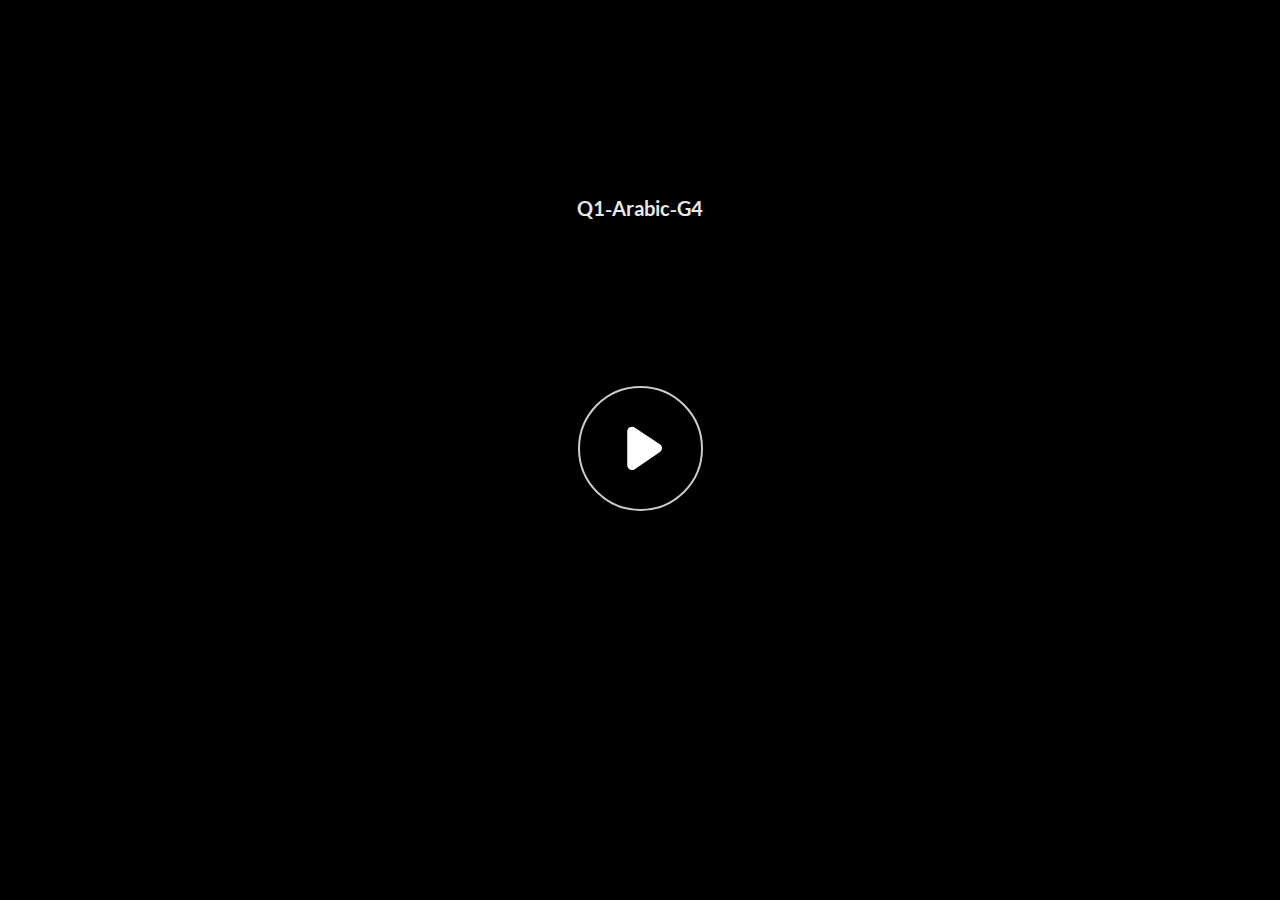
<file: index.html>
﻿<!doctype html>
<html lang="en-US">
<head>
  <meta charset="utf-8">
  <!-- Created using Storyline 360 - http://www.articulate.com  -->
  <!-- version: 3.73.29904.0 -->
  <title>Q1-Arabic-G4</title>
  <meta http-equiv="x-ua-compatible" content="IE=edge"/>
  <meta name="viewport" content="width=device-width,initial-scale=1,user-scalable=no,shrink-to-fit=no,minimal-ui"/>
  <meta name="apple-mobile-web-app-capable" content="yes"/>
  <style>
    html, body { height: 100%; padding: 0; margin: 0 }
    #app { height: 100%; width: 100%; }
  </style>

  <script>
    window.DS = {};
    window.globals = {
      DATA_PATH_BASE: '',
      HAS_FRAME: true,
      HAS_SLIDE: true,

      lmsPresent: false,
      tinCanPresent: false,
      cmi5Present: false,
      aoSupport: false,
      scale: 'noscale',
      captureRc: false,
      browserSize: 'optimal',
      bgColor: '#282828',
      features: 'AccessibleVideo,ConnectionMessages,FullScreenToggle,InsertSvgPicture,LayerPresentAsDialog,MultipleQuizTracking,PlayerSpeedControl,StreamingVideo,UpdatedThemeEditor,UseAudioElement',
      themeName: 'unified',
      preloaderColor: '#FFFFFF',
      suppressAnalytics: false,
      productChannel: 'stable',
      publishSource: 'storyline',
      aid: 'auth0|582cc22bbd8c10a41d6a19ec',
      cid: '2707aed6-4b49-4755-90b6-5f790201bb14',
      playerVersion: '3.73.29904.0',
      publishTimestamp: '2023-03-09T11:58:31.6833672Z',
      maxIosVideoElements: 10,
      connectionSettings: { message: 'You%20are%20offline.%20Trying%20to%20reconnect...', useDarkTheme: false },

      
      parseParams: function(qs) {
        if (window.globals.parsedParams != null) {
          return window.globals.parsedParams;
        }
        qs = (qs || window.location.search.substr(1)).split('+').join(' ');
        var params = {},
            tokens,
            re = /[?&]?([^=]+)=([^&]*)/g;

        while (tokens = re.exec(qs)) {
          params[decodeURIComponent(tokens[1]).trim()] =
            decodeURIComponent(tokens[2]).trim();
        }
        window.globals.parsedParams = params;
        return params;
      }

    };
  </script>
  <script>
    var isIe11 = ('ActiveXObject' in window || window.MSBlobBuilder != null)
      && window.msCrypto != null && !window.ActiveXObject;
    if (isIe11) {
      window.globals.unsupportedBrowser = true;
      document.write(atob('[base64]'));
    }
  </script>
  
  <script>window.THREE = { };</script>
  
</head>
<body style="background: #282828" class="cs-HTML theme-unified">
  <!-- 360 -->
  <script>!function(){var e,i=/iPhone/i,o=/iPod/i,n=/iPad/i,t=/\biOS-universal(?:.+)Mac\b/i,r=/\bAndroid(?:.+)Mobile\b/i,a=/Android/i,d=/(?:SD4930UR|\bSilk(?:.+)Mobile\b)/i,p=/Silk/i,l=/Windows Phone/i,u=/\bWindows(?:.+)ARM\b/i,b=/BlackBerry/i,s=/BB10/i,c=/Opera Mini/i,f=/\b(CriOS|Chrome)(?:.+)Mobile/i,h=/Mobile(?:.+)Firefox\b/i,v=function(e){return void 0!==e&&"MacIntel"===e.platform&&"number"==typeof e.maxTouchPoints&&e.maxTouchPoints>1&&"undefined"==typeof MSStream};e=function(e){var m={userAgent:"",platform:"",maxTouchPoints:0};e||"undefined"==typeof navigator?"string"==typeof e?m.userAgent=e:e&&e.userAgent&&(m={userAgent:e.userAgent,platform:e.platform,maxTouchPoints:e.maxTouchPoints||0}):m={userAgent:navigator.userAgent,platform:navigator.platform,maxTouchPoints:navigator.maxTouchPoints||0};var g=m.userAgent,y=g.split("[FBAN");void 0!==y[1]&&(g=y[0]),void 0!==(y=g.split("Twitter"))[1]&&(g=y[0]);var A=function(e){return function(i){return i.test(e)}}(g),w={apple:{phone:A(i)&&!A(l),ipod:A(o),tablet:!A(i)&&(A(n)||v(m))&&!A(l),universal:A(t),device:(A(i)||A(o)||A(n)||A(t)||v(m))&&!A(l)},amazon:{phone:A(d),tablet:!A(d)&&A(p),device:A(d)||A(p)},android:{phone:!A(l)&&A(d)||!A(l)&&A(r),tablet:!A(l)&&!A(d)&&!A(r)&&(A(p)||A(a)),device:!A(l)&&(A(d)||A(p)||A(r)||A(a))||A(/\bokhttp\b/i)},windows:{phone:A(l),tablet:A(u),device:A(l)||A(u)},other:{blackberry:A(b),blackberry10:A(s),opera:A(c),firefox:A(h),chrome:A(f),device:A(b)||A(s)||A(c)||A(h)||A(f)},any:!1,phone:!1,tablet:!1};return w.any=w.apple.device||w.android.device||w.windows.device||w.other.device,w.phone=w.apple.phone||w.android.phone||w.windows.phone,w.tablet=w.apple.tablet||w.android.tablet||w.windows.tablet,w}(),"object"==typeof exports&&"undefined"!=typeof module?module.exports=e:"function"==typeof define&&define.amd?define((function(){return e})):this.isMobile=e}();
    window.isMobile.apple.tablet = window.isMobile.apple.tablet ||
      (navigator.platform === 'MacIntel' && navigator.maxTouchPoints > 1);
    window.isMobile.apple.device = window.isMobile.apple.device || window.isMobile.apple.tablet;
    window.isMobile.tablet = window.isMobile.tablet || window.isMobile.apple.tablet;
    window.isMobile.any = window.isMobile.any || window.isMobile.apple.tablet;
  </script>

  <div id="focus-sink" tabindex="-1"></div>

  <div id="preso"></div>
  <script>
    (function() {

      var classTypes = [ 'desktop', 'mobile', 'phone', 'tablet' ];

      var addDeviceClasses = function(prefix, testObj) {
        var curr, i;
        for (i = 0; i < classTypes.length; i++) {
          curr = classTypes[i];
          if (testObj[curr]) {
            document.body.classList.add(prefix + curr);
          }
        }
      };

      var params = window.globals.parseParams(),
          isDevicePreview = params.devicepreview === '1',
          isPhoneOverride = params.deviceType === 'phone' || (isDevicePreview && params.phone == '1'),
          isTabletOverride = (params.deviceType === 'tablet' || isDevicePreview) && !isPhoneOverride,
          isMobileOverride = isPhoneOverride || isTabletOverride;

      var deviceView = {
        desktop: !window.isMobile.any && !isMobileOverride,
        mobile: window.isMobile.any || isMobileOverride,
        phone: isPhoneOverride || (window.isMobile.phone && !isTabletOverride),
        tablet: isTabletOverride || window.isMobile.tablet
      };

      window.globals.deviceView = deviceView;
      window.isMobile.desktop = !window.isMobile.any;
      window.isMobile.mobile = window.isMobile.any;

      addDeviceClasses('view-', deviceView);

    })();
  </script>
  
  <script src='story_content/user.js' type=text/javascript></script>
  <div class="slide-loader"></div>

  <script>
    var doc = document, loader = doc.body.querySelector('.slide-loader'); [ 1, 2, 3 ].forEach(function(n) { var d = doc.createElement('div'); d.style.backgroundColor = window.globals.preloaderColor; d.classList.add('mobile-loader-dot'); d.classList.add('dot' + n); loader.appendChild(d); });
  </script>

  <div class="mobile-load-title-overlay" style="display: none">
    <div class="mobile-load-title">Q1-Arabic-G4</div>
  </div>

  <div class="mobile-chrome-warning"></div>

  
<style>
  .warn-connection-dialog {
    display: none;
    background: transparent;
    pointer-events: none;
    position: fixed;
    left: 0;
    top: 0;
    width: 100%;
    height: 100%;
    z-index: 999;
  }

  .warn-connection-content {
    border-radius: 4px;
    background: white;
    border: 1px solid #E7E7E7;
    color: #333333;
    box-shadow: 0 2px 4px rgba(0, 0, 0, 0.25);
    transition: all 150ms ease-out;
    position: absolute;
    white-space: nowrap;
  }

  .view-phone.is-landscape .warn-connection-content {
    left: 23px;
    bottom: 23px;
  }

  .view-tablet.is-landscape .warn-connection-content {
    left: 50%;
    top: 20px;
    transform: translateX(-50%);
  }

  .is-portrait .warn-connection-content {
    transform: translate(-50%, calc(-100% - 15px));
  }

  .warn-connection-content p {
    display: inline-block;
    margin: 0 8px 0 0;
    line-height: 33px;
    font-size: 11px;
  }

  .warn-connection-content svg {
    position: relative;
    vertical-align: middle;
    margin: 0 2px 2px 8px;
  }

  .view-desktop .warn-connection-content {
    left: 1.5em;
    bottom: 1.5em;
  }

  .view-desktop .warn-connection-content p {
    font-size: 1.1em;
  }

  .is-offline .warn-connection-dialog {
    display: block;
  }

  .is-offline .cs-panel * {
    pointer-events: none !important;
  }

  .is-offline .cs-panel {
    pointer-events: all !important;
  }

  .is-offline #nav-controls * {
    pointer-events: none !important;
  }

  .is-offline #nav-controls {
    pointer-events: all !important;
  }
</style>

<div class="warn-connection-dialog">
  <div class="warn-connection-content">
    <svg width="17" height="15" viewBox="0 0 17 15" xmlns="http://www.w3.org/2000/svg">
      <path fill="#8F0000" stroke="white" d="M16.07,12.98 L15.88,12.23 L9.51,1.21 C8.97,0.26,7.6,0.26,7.06,1.21 L0.69,12.23 C0.15,13.16,0.81,14.36,1.91,14.36 H14.65 C15.47,14.36,16.05,13.7,16.07,12.98 Z"/>
      <path fill="white" stroke="white" d="M8.58,5.5 C8.35,5.28,8.5,5.35,8.21,5.32 C8.09,5.35,7.97,5.49,7.96,5.67 C7.97,5.79,7.98,5.92,7.98,6.04 L7.98,6.04 C7.99,6.17,8,6.31,8.01,6.43 L8.01,6.44 C8.03,6.92,8.06,7.41,8.09,7.9 L8.09,7.9 C8.12,8.39,8.14,8.88,8.17,9.37 C8.17,9.39,8.18,9.42,8.2,9.44 C8.23,9.46,8.25,9.47,8.28,9.47 C8.31,9.47,8.34,9.46,8.35,9.44 C8.37,9.43,8.38,9.4,8.39,9.35 L8.39,9.34 C8.39,9.24,8.4,9.15,8.4,9.05 L8.4,9.05 C8.41,8.96,8.41,8.86,8.42,8.75 C8.43,8.44,8.45,8.12,8.47,7.81 L8.47,7.81 C8.49,7.49,8.51,7.18,8.53,6.87 C8.55,6.46,8.56,6.05,8.59,5.64 L8.6,5.62 C8.6,5.57,8.59,5.53,8.58,5.5 L8.21,5.32 Z"/>
      <circle fill="white" stroke="white" cx="8.3" cy="11.35" r="0.3"/>
    </svg>
    <p>You are offline. Trying to reconnect...</p>
  </div>
</div>

<script>
  (function() {
    window.DS.connection = {
      warningShown: false,
      assets: {},
      loadingAssetGroup: false,
      retryDelay: 500
    };

    // @TODO this is POC code and can be cleaned up a bit more if we move forward
    // with the feature



    // The `window.globals.features` variable must be set in `webpack.dev.config` when testing locally - it is not enough
    // to have it in the data - but it must be set there as well.
    var useConnectionMessages = window.AbortController != null &&
      window.location.protocol != 'file:' &&
      window.globals.features.indexOf('ConnectionMessages') != -1;

    window.DS.connection.useConnectionMessages = useConnectionMessages

    var assetCount = 0;
    var checkLoadedId;
    var connectionSettings = window.globals.connectionSettings;

    if (useConnectionMessages && connectionSettings != null) {
      var contentEl = document.querySelector('.warn-connection-content');
      var messageEl = contentEl.querySelector('p')

      if (connectionSettings.useDarkTheme) {
        contentEl.style.borderColor = '#BABBBA';
        contentEl.style.backgroundColor = '#282828';
        contentEl.style.color = '#FFFFFF';
      }

      if (connectionSettings.message != null) {
        messageEl.textContent = window.decodeURIComponent(connectionSettings.message);
      }
    }

    function checkAssetsReady() {
      for (var i in DS.connection.assets) {
        if (!DS.connection.assets[i].success) {
          return false;
        }
      }
      return true;
    }

    function stopAssetGroup() {
      if (!useConnectionMessages) { return; }

      assetCount = 0;

      DS.connection.oldAssetGroup = DS.connection.assets;
      DS.connection.assets = {};
      DS.connection.loadingAssetGroup = false;
      clearInterval(checkLoadedId);
    }

    function startAssetGroup() {
      if (!useConnectionMessages) { return; }
      var ticks = 0;
      clearInterval(checkLoadedId);
      checkLoadedId = setInterval(function() {
        var loaded = 0;
        if (assetCount === 0 && loaded === 0) {
          clearInterval(checkLoadedId);
          return;
        }

        for (var i in DS.connection.assets) {
          if (DS.connection.assets[i].success) {
            loaded++;
          }
        }

        if (assetCount === loaded && checkAssetsReady()) {
          for (var i in DS.connection.assets) {
            if (DS.connection.assets[i].action) {
              DS.connection.assets[i].action();
            }
          }
          hideWarning();
          stopAssetGroup();
        }
      }, 100)
    }

    function requiredAsset(url, action, retry, type) {
      if (!useConnectionMessages) { return; }
      if (DS.connection.assets[url]) { return; }

      DS.connection.assets[url] = {
        success: false, action: action, retry: retry, type: type
      };
      assetCount = Object.keys(DS.connection.assets).length;
      if (!DS.connection.loadingAssetGroup) {
        startAssetGroup();
      }
      DS.connection.loadingAssetGroup = true;
    }

    function assetLoaded(url) {
      if (!useConnectionMessages) { return; }
      if (DS.connection.assets[url]) {
        DS.connection.assets[url].success = true;
      }
    }

    function assetFailed(url) {
      if (!useConnectionMessages) { return; }
      if (!DS.connection.assets[url]) {
        if (/\.js$/.test(url)) {
          setTimeout(function() {
            if (DS.connection.lastSlideLoaded != null) {
              DS.connection.lastSlideLoaded();
            }
          }, DS.connection.retryDelay);
        }
        return;
      }
      if (!DS.connection.warningShown) { showWarning(); }
      if (DS.connection.assets[url].retry) {
        setTimeout(function() {
          if (!DS.connection.assets[url].success) {
            DS.connection.assets[url].retry()
          }
        }, DS.connection.retryDelay);
      }
    }

    function hideWarning() {
      document.body.classList.remove('is-offline');
      DS.connection.warningShown = false;
    }
    DS.connection.hideWarning = hideWarning

    function showWarning(btn) {
      document.body.classList.add('is-offline')
      DS.connection.warningShown = true;
      updateWarningPosition();
    }

    function updateWarningPosition() {
      if (!DS.connection.warningShown) {
        return;
      }

      var isPortrait = document.body.classList.contains('is-portrait');
      var warningEl = document.querySelector('.warn-connection-content');

      if (isPortrait) {
        var slide = document.querySelector('.primary-slide');
        var slideRect = slide.getBoundingClientRect();

        warningEl.style.top = `${slideRect.top}px`
        warningEl.style.left = `${slideRect.left + slideRect.width / 2}px`
      } else {
        warningEl.style.top = null;
        warningEl.style.left = null;
      }

      window.requestAnimationFrame(updateWarningPosition);
    }

    // these will all be noops if the feature flag isn't set in
    // the data and `window.globals.features`
    DS.connection.requiredAsset = requiredAsset;
    DS.connection.assetLoaded = assetLoaded;
    DS.connection.assetFailed = assetFailed;
    DS.connection.stopAssetGroup = stopAssetGroup;
    DS.connection.startAssetGroup = startAssetGroup;
  })();
</script>


  <script>
    
    if (window.autoSpider && window.vInterfaceObject) {
      document.querySelector('.mobile-load-title-overlay').style.display = 'none';
    }
  </script>

  

  <link rel="stylesheet" href="html5/data/css/output.min.css" data-noprefix/>
</body>
<script src="html5/lib/scripts/bootstrapper.min.js"></script>
</html>
</file>
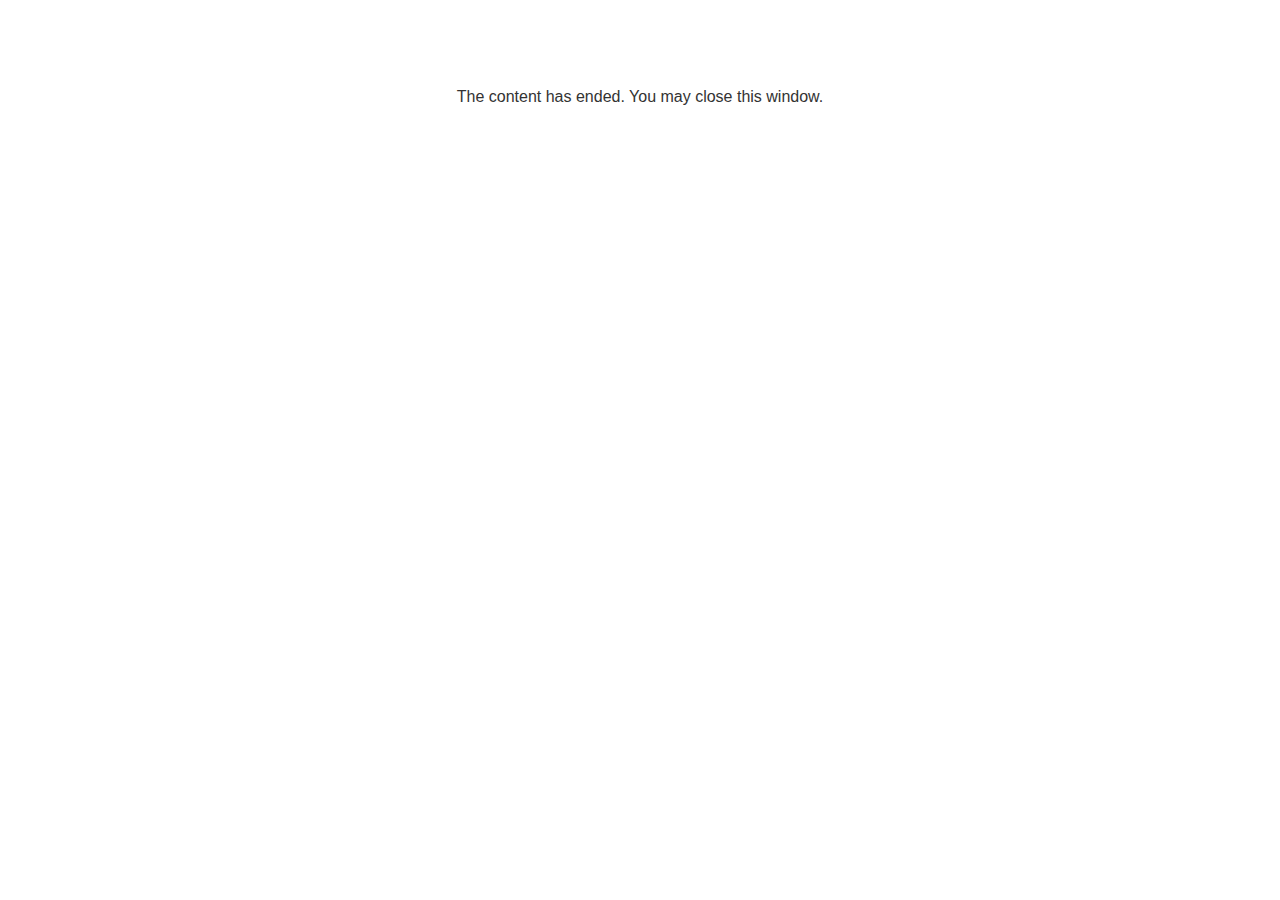
<file: lms/goodbye.html>
<!doctype html>
<html>
<body style="background-color: #ffffff;">

<p role="alert" style="color: #333333;font-family: Lato, articulate, tahoma, arial;font-size: medium;text-align: center;">
<br><br><br><br>
The content has ended. You may close this window.
</p>

</body>
</html>
</file>
<file: html5/data/css/output.min.css>
@font-face {
  font-family: 'LatoBold Charset1_ Bold6E23D6C6';
  src: url('[data-uri]');
  font-style: normal;
  font-weight: normal;
}
@font-face {
  font-family: 'Lato Charset1_ 6oHI8K4t5E167EC4';
  src: url('[data-uri]');
  font-style: normal;
  font-weight: normal;
}
@font-face {
  font-family: 'Dubai Charset1_ 6bLEnaIB8023A30';
  src: url('[data-uri]');
  font-style: normal;
  font-weight: normal;
}
@font-face {
  font-family: 'DubaiBold Charset1_BoldE955B1E9';
  src: url('[data-uri]');
  font-style: normal;
  font-weight: normal;
}
@font-face {
  font-family: 'Arial Charset1_ 61ksiVw5D4D7EE4';
  src: url('[data-uri]');
  font-style: normal;
  font-weight: normal;
}
@font-face {
  font-family: 'Dubai Charset0_v8wz5Y8k741D6E07';
  src: url('[data-uri]');
  font-style: normal;
  font-weight: normal;
}
@font-face {
  font-family: 'DubaiBold Charset0_BoldD2773439';
  src: url('[data-uri]');
  font-style: normal;
  font-weight: normal;
}
@font-face {
  font-family: 'Arial Charset0_v8wz5YMo9EE9FF07';
  src: url('[data-uri]');
  font-style: normal;
  font-weight: normal;
}
.cs-HTML {
  background: rgba(40, 40, 40, 1);
}
.cs-npnxnanbnsnfns00000000001 .cs-infopanel  {
  box-shadow: 0 1px 0 rgba(0, 0, 0, 0);
  background: rgba(255, 255, 255, 1);
}
.cs-npnxnanbnsnfns00000000001 .cs-infopanel .cs-link {
  color: rgba(186, 187, 186, 1);
}
.cs-npnxnanbnsnfns00000000001 .cs-infopanel .cs-link:hover {
  color: rgba(255, 255, 255, 1);
}
.cs-npnxnanbnsnfns00000000001 .cs-infopanel .cs-name {
  color: rgba(68, 68, 68, 1);
}
.cs-npnxnanbnsnfns00000000001 .cs-infopanel .cs-title {
  color: rgba(153, 153, 153, 1);
}
.cs-npnxnanbnsnfns00000000001 .cs-infopanelpopup  {
  box-shadow: 0 1px 0 rgba(0, 0, 0, 0);
  background: rgba(0, 0, 0, 0);
}
.cs-npnxnanbnsnfns00000000001 .cs-infopanelpopup .cs-link {
  color: rgba(255, 0, 0, 1);
}
.cs-npnxnanbnsnfns00000000001 .cs-infopanelpopup .cs-link:hover {
  color: rgba(255, 255, 255, 1);
}
.cs-npnxnanbnsnfns00000000001 .cs-infopanelpopup .cs-name {
  color: rgba(255, 255, 255, 1);
}
.cs-npnxnanbnsnfns00000000001 .cs-infopanelpopup .cs-bio {
  color: rgba(186, 187, 186, 1);
}
.cs-npnxnanbnsnfns00000000001 .cs-timer  {
  color: rgba(186, 187, 186, 1);
}
.cs-npnxnanbnsnfns00000000001 .cs-duration stop:first-child {
  stop-color: rgba(60, 60, 60, 1);
}
.cs-npnxnanbnsnfns00000000001 .cs-duration stop:last-child {
  stop-color: rgba(60, 60, 60, 1);
}
.cs-npnxnanbnsnfns00000000001 .cs-elapsed stop:first-child {
  stop-color: rgba(254, 227, 71, 1);
}
.cs-npnxnanbnsnfns00000000001 .cs-elapsed stop:last-child {
  stop-color: rgba(254, 227, 71, 1);
}
.cs-npnxnanbnsnfns00000000001 .cs-timer .cs-pie .cs-innerstroke {
  stroke: rgba(199, 199, 199, 1);
}
.cs-npnxnanbnsnfns00000000001 .cs-timer .cs-pie .cs-innerborder {
  stroke: rgba(255, 255, 255, 1);
}
.cs-npnxnanbnsnfns00000000001 .cs-window  {
  box-shadow: 0 8px 5px rgba(0, 0, 0, 0.2);
  border-color: rgba(49, 99, 0, 0);
  background: rgba(33, 33, 33, 1);
  color: rgba(248, 248, 248, 1);
}
.cs-npnxnanbnsnfns00000000001 .cs-window .cs-diva {
  border-color: rgba(78, 78, 78, 1);
}
.cs-npnxnanbnsnfns00000000001 .cs-window .cs-divb {
  border-color: rgba(78, 78, 78, 0);
}
.cs-npnxnanbnsnfns00000000001 .cs-editor .cs-editor-slide {
  color: rgba(226, 226, 226, 1);
}
.cs-npnxnanbnsnfns00000000001 .cs-editor .cs-editor-html {
  color: rgba(186, 187, 186, 1);
}
.cs-npnxnanbnsnfns00000000001 .cs-editor .cs-editor-button {
  text-shadow: 0 1px 0 rgba(0, 0, 0, 0);
  color: rgba(255, 255, 255, 1);
  border-color: rgba(211, 211, 211, 1);
  background: rgba(34, 34, 34, 1);
}
.cs-npnxnanbnsnfns00000000001 .cs-editor .cs-editor-button:hover {
  background: rgba(68, 68, 68, 1);
}
.cs-npnxnanbnsnfns00000000001 .cs-editor .cs-editor-button:active {
  background: rgba(68, 68, 68, 1);
}
.cs-npnxnanbnsnfns00000000001 .cs-listitem  {
  color: rgba(186, 187, 186, 1);
  border-color: none;
  border: 1px solid transparent;
}
.cs-npnxnanbnsnfns00000000001 .cs-listitem:hover {
  background: rgba(255, 255, 255, 0.06);
  border-color: rgba(108, 108, 108, 1) !important;
  border-width: 1px;
  border-radius: 2px;
  border-style: solid;
  box-sizing: border-box;
}
.cs-npnxnanbnsnfns00000000001 .cs-listitem.hover {
  background: rgba(255, 255, 255, 0.06);
  border-color: rgba(108, 108, 108, 1) !important;
  border-width: 1px;
  border-radius: 2px;
  border-style: solid;
  box-sizing: border-box;
}
.cs-npnxnanbnsnfns00000000001 .cs-glossary  {
  color: rgba(186, 187, 186, 1);
}
.cs-npnxnanbnsnfns00000000001 .cs-glossary .cs-scrolling-panel {
  background: rgba(0, 0, 0, 0);
}
.cs-npnxnanbnsnfns00000000001 .cs-glossary .cs-term.cs-selected .cs-choice-list-trigger {
  color: rgba(255, 255, 255, 1);
  background: rgba(255, 255, 255, 1);
}
.cs-npnxnanbnsnfns00000000001 .cs-glossary .cs-term.cs-selected .cs-choice-list-trigger:focus {
  color: rgba(255, 255, 255, 1);
  background: rgba(255, 255, 255, 1);
}
.cs-npnxnanbnsnfns00000000001 .cs-glossary .cs-term:hover .cs-choice-list-trigger {
  background: rgba(186, 187, 186, 1);
}
.cs-npnxnanbnsnfns00000000001 .cs-glossary .cs-term.hover .cs-choice-list-trigger {
  background: rgba(186, 187, 186, 1);
}
.cs-npnxnanbnsnfns00000000001 .cs-glossary .cs-term .cs-choice-list-trigger:focus {
  background: rgba(186, 187, 186, 1);
}
.cs-npnxnanbnsnfns00000000001 .cs-glossary .cs-diva {
  border-color: rgba(0, 0, 0, 0);
}
.cs-npnxnanbnsnfns00000000001 .cs-glossary .cs-divb {
  border-color: rgba(0, 0, 0, 0);
}
.cs-npnxnanbnsnfns00000000001 .cs-glossary .cs-divc {
  border-color: rgba(0, 0, 0, 0);
}
.cs-npnxnanbnsnfns00000000001 .cs-glossary .cs-heading {
  color: rgba(248, 248, 248, 1);
  font-weight: 700;
}
.note-content p span {
  color: rgba(186, 187, 186, 1);
  line-height: 1.4em;
  font-size: 103.769%;
}
.cs-npnxnanbnsnfns00000000001 .cs-resource .cs-separator {
  border-color: rgba(0, 0, 0, 0);
}
.cs-npnxnanbnsnfns00000000001 .cs-outline  {
  color: rgba(45, 45, 45, 1);
}
.cs-npnxnanbnsnfns00000000001 .cs-outline .cs-diva {
  border-color: rgba(0, 0, 0, 0);
}
.cs-npnxnanbnsnfns00000000001 .cs-outline .cs-divb {
  border-color: rgba(0, 0, 0, 0);
}
.cs-npnxnanbnsnfns00000000001 .cs-outline .cs-divc {
  border-color: rgba(0, 0, 0, 0);
}
.cs-npnxnanbnsnfns00000000001 .cs-outline .cs-search-filter:hover {
  color: rgba(0, 0, 0, 0);
}
.cs-npnxnanbnsnfns00000000001 .cs-outline .cs-search-filter.hover {
  color: rgba(0, 0, 0, 0);
}
.cs-npnxnanbnsnfns00000000001 .cs-transcript  {
  color: rgba(255, 255, 255, 1);
}
.cs-npnxnanbnsnfns00000000001 .cs-transcript .cs-div {
  border-color: rgba(0, 0, 0, 0);
}
.cs-npnxnanbnsnfns00000000001 .cs-tabs:not(.topmenu-item) {
  color: rgba(248, 248, 248, 1);
}
.cs-npnxnanbnsnfns00000000001 .cs-tabs .cs-inner-button:not(.topmenu-item) {
  text-shadow: 0 1px 0 rgba(0, 0, 0, 0);
}
.cs-npnxnanbnsnfns00000000001 .cs-tabs:hover:not(.topmenu-item) {
  color: rgba(248, 248, 248, 1);
}
.cs-npnxnanbnsnfns00000000001 .cs-tabs.cs-selected {
  background: rgba(0, 0, 0, 0);
  color: rgba(248, 248, 248, 1);
}
.cs-npnxnanbnsnfns00000000001 .cs-seekcontrol  {
  background: rgba(0, 0, 0, 0);
  border-color: rgba(0, 0, 0, 0);
}
.cs-npnxnanbnsnfns00000000001 .cs-seekcontrol .cs-button:hover .cs-icon {
  fill: rgba(255, 255, 255, 1);
}
.cs-npnxnanbnsnfns00000000001 .cs-seekcontrol .cs-button.hover .cs-icon {
  fill: rgba(255, 255, 255, 1);
}
.cs-npnxnanbnsnfns00000000001 .cs-seekcontrol .cs-button .cs-icon-shadow {
  fill: rgba(0, 0, 0, 0);
}
.cs-npnxnanbnsnfns00000000001 .cs-seekcontrol .cs-button .cs-icon {
  fill: rgba(180, 180, 180, 1);
}
.cs-npnxnanbnsnfns00000000001 .cs-seekcontrol .cs-seek .cs-fill {
  background: rgba(255, 255, 255, 0.6);
}
.cs-npnxnanbnsnfns00000000001 .cs-seekcontrol .cs-seek {
  background: rgba(108, 108, 108, 1);
  border-color: rgba(0, 0, 0, 0);
}
.cs-npnxnanbnsnfns00000000001 .cs-searchinput .cs-input {
  color: rgba(186, 187, 186, 1);
  border-color: rgba(0, 0, 0, 0);
  background: rgba(255, 255, 255, 0.06);
}
.cs-npnxnanbnsnfns00000000001 .cs-searchinput .cs-input:focus {
  color: rgba(248, 248, 248, 1);
  background: rgba(41, 41, 41, 1);
}
.cs-npnxnanbnsnfns00000000001 .cs-searchinput .cs-input:hover {
  box-shadow: inset 0 0 1px 0 rgba(69, 126, 19, 0);
}
.cs-npnxnanbnsnfns00000000001 .cs-searchinput .cs-input.hover {
  box-shadow: inset 0 0 1px 0 rgba(69, 126, 19, 0);
}
.cs-npnxnanbnsnfns00000000001 .cs-searchinput .cs-button .cs-icon {
  fill: rgba(186, 187, 186, 1);
}
.cs-npnxnanbnsnfns00000000001 .cs-searchinput .cs-button:hover {
  fill: rgba(63, 133, 0, 1);
}
.cs-npnxnanbnsnfns00000000001 .cs-searchinput .cs-button.hover {
  fill: rgba(63, 133, 0, 1);
}
.cs-npnxnanbnsnfns00000000001 .cs-menu  {
  box-shadow: 0 1px 0 rgba(0, 0, 0, 0);
  background: rgba(33, 33, 33, 1);
}
.cs-npnxnanbnsnfns00000000001 .cs-topmenu-item.active .cs-tab {
  background: rgba(33, 33, 33, 1);
}
.cs-npnxnanbnsnfns00000000001 .cs-logo  {
  box-shadow: 0 1px 0 rgba(37, 75, 0, 1);
  background: rgba(255, 255, 255, 0);
}
.cs-npnxnanbnsnfns00000000001 .cs-checkbox  {
  color: rgba(255, 255, 255, 1);
}
.cs-npnxnanbnsnfns00000000001 .cs-checkbox:hover {
  border-color: rgba(175, 221, 130, 1);
}
.cs-npnxnanbnsnfns00000000001 .cs-checkbox.hover {
  border-color: rgba(175, 221, 130, 1);
}
.cs-npnxnanbnsnfns00000000001 .cs-checkbox .cs-box {
  color: rgba(255, 255, 255, 1);
  border-color: rgba(42, 83, 0, 1);
}
.cs-npnxnanbnsnfns00000000001 .cs-checkbox .cs-box:checked::after {
  color: rgba(43, 196, 0, 1);
}
.cs-npnxnanbnsnfns00000000001 .cs-button  {
  text-shadow: 0 1px 0 rgba(0, 0, 0, 0);
  color: rgba(186, 187, 186, 1);
  border-color: rgba(0, 0, 0, 0);
  background: rgba(0, 0, 0, 0);
  box-shadow: 0 1px 0 rgba(0, 0, 0, 0);
}
.cs-npnxnanbnsnfns00000000001 .cs-button .cs-icon {
  fill: rgba(186, 187, 186, 1);
}
.cs-npnxnanbnsnfns00000000001 .cs-button .cs-icon-shadow {
  fill: rgba(0, 0, 0, 0);
}
.cs-npnxnanbnsnfns00000000001 .cs-button:hover {
  background: rgba(248, 248, 248, 1);
}
.cs-npnxnanbnsnfns00000000001 .cs-button.hover {
  background: rgba(248, 248, 248, 1);
}
.cs-npnxnanbnsnfns00000000001 .cs-button:active {
  background: rgba(0, 0, 0, 0);
}
.cs-npnxnanbnsnfns00000000001 .cs-button.cs-disabled:hover {
  background: rgba(0, 0, 0, 0);
}
.cs-npnxnanbnsnfns00000000001 .cs-button.cs-disabled.hover {
  background: rgba(0, 0, 0, 0);
}
.cs-npnxnanbnsnfns00000000001 .cs-button.cs-disabled:active {
  background: rgba(0, 0, 0, 0);
}
.cs-npnxnanbnsnfns00000000001 .cs-button.cs-volume:hover {
  background: rgba(0, 0, 0, 0);
}
.cs-npnxnanbnsnfns00000000001 .cs-button.cs-volume.hover {
  background: rgba(0, 0, 0, 0);
}
.cs-npnxnanbnsnfns00000000001 .cs-button.cs-volume:active {
  background: rgba(0, 0, 0, 0);
}
.cs-npnxnanbnsnfns00000000001.cs-base  {
  color: rgba(186, 187, 186, 1);
  border-color: rgba(40, 40, 40, 1);
  background: rgba(40, 40, 40, 1);
}
.cs-npnxnanbnsnfns00000000001.cs-base .cs-separator .cs-diva {
  background: rgba(69, 69, 69, 1);
}
.cs-npnxnanbnsnfns00000000001.cs-base .cs-separator .cs-divb {
  background: rgba(0, 0, 0, 0);
}
.cs-npnxnanbnsnfns00000000001.cs-base .cs-topmenu-item.active .cs-tab {
  border-color: rgba(69, 69, 69, 1);
}
.cs-npnxnanbnsnfns00000000001.cs-base .cs-topmenu-item.active .cs-panel {
  border-color: rgba(69, 69, 69, 1);
}
.cs-npnxnanbnsnfns00000000001.cs-base .cs-left {
  background: rgba(33, 33, 33, 1);
}
.cs-npnxnanbnsnfns00000000001.cs-base .cs-area-primary .cs-slide-container {
  background: rgba(40, 40, 40, 1);
}
.cs-npnxnanbnsnfns00000000001.cs-base.cs-custom-theme .cs-brandhighlight-bg {
  background: rgba(79, 189, 244, 1) !important;
}
.cs-npnxnanbnsnfns00000000001.cs-base.cs-custom-theme .cs-brandhighlight-secondary-bg {
  background: rgba(255, 255, 255, 1) !important;
}
.cs-npnxnanbnsnfns00000000001.cs-base.cs-custom-theme .cs-brandhighlight-border {
  border-color: rgba(79, 189, 244, 1) !important;
}
.cs-npnxnanbnsnfns00000000001.cs-base.cs-custom-theme .cs-brandhighlight-text {
  color: rgba(79, 189, 244, 1) !important;
}
.cs-npnxnanbnsnfns00000000001.cs-base.cs-custom-theme .cs-brandhighlight-fill {
  fill: rgba(79, 189, 244, 1) !important;
}
.cs-npnxnanbnsnfns00000000001.cs-base.cs-custom-theme .cs-listitem.cs-selected {
  background-color: rgba(255, 255, 255, 0.06) !important;
}
.cs-npnxnanbnsnfns00000000001 .cs-volume::-moz-range-thumb {
  border-color: rgba(43, 85, 0, 1);
  box-shadow: inset 0 0 1px 0 rgba(43, 85, 0, 1);
  background: rgba(255, 255, 255, 1);
}
.cs-npnxnanbnsnfns00000000001 .cs-volume::-ms-thumb {
  border-color: rgba(43, 85, 0, 1);
  box-shadow: inset 0 0 1px 0 rgba(43, 85, 0, 1);
  background: rgba(255, 255, 255, 1);
}
.cs-npnxnanbnsnfns00000000001 .cs-volume::-webkit-slider-thumb {
  border-color: rgba(43, 85, 0, 1);
  box-shadow: inset 0 0 1px 0 rgba(43, 85, 0, 1);
  background: rgba(255, 255, 255, 1);
}
.cs-npnxnanbnsnfns00000000001 .cs-volume::-moz-range-track {
  border-color: rgba(66, 140, 1, 1);
  background: rgba(108, 108, 108, 1);
}
.cs-npnxnanbnsnfns00000000001 .cs-volume::-ms-track {
  border-color: rgba(66, 140, 1, 1);
  background: rgba(108, 108, 108, 1);
}
.cs-npnxnanbnsnfns00000000001 .cs-volume::-webkit-slider-runnable-track {
  border-color: rgba(66, 140, 1, 1);
  background: rgba(108, 108, 108, 1);
}
body.show-focus .tab-focus-box {
  box-shadow: 0 0 0 1px rgba(255, 255, 0, 1), 0 0 0 3px rgba(0, 32, 96, 1), 0 0 5px 5px rgba(255, 255, 0, 1);
  border-color: transparent;
  outline: 2px transparent solid;
}
.skipnav {
  box-shadow: 0 0 0 1px rgba(255, 255, 0, 1), 0 0 0 3px rgba(0, 32, 96, 1), 0 0 5px 5px rgba(255, 255, 0, 1);
  border-color: transparent;
  outline: 2px transparent solid;
}
.cs-npnxnanbnsnfns00000000001 .cs-listitem:hover {
  color: none;
}
.cs-npnxnanbnsnfns00000000001 .cs-listitem.hover {
  color: none;
}
.cs-npnxnanbnsnfns00000000001 .cs-listitem.cs-viewed {
  color: #BABBBA;
}
.cs-npnxnanbnsnfns00000000001 .cs-listitem {
  color: #BABBBA;
}
.cs-npnxnanbnsnfns00000000001 .cs-listitem:hover .cs-icon-carrot * {
  fill: none;
}
.cs-npnxnanbnsnfns00000000001 .cs-listitem.hover .cs-icon-carrot * {
  fill: none;
}
.cs-npnxnanbnsnfns00000000001 .cs-listitem .cs-icon-carrot {
  color: none;
  top: calc(3px);
}
.cs-npnxnanbnsnfns00000000001 .cs-listitem .cs-icon-carrot .cs-shadow {
  color: #F8F8F8;
}
.cs-npnxnanbnsnfns00000000001 .item-collapsible .is-scene {
  color: #F8F8F8 !important;
  font-weight: 700;
}
.cs-npnxnanbnsnfns00000000001 .is-scene .cs-icon-carrot * {
  color: #F8F8F8 !important;
  font-weight: 700;
}
.cs-npnxnanbnsnfns00000000001 .is-scene:not(.outline-links-collapse) > a {
  color: #F8F8F8;
}
.cs-npnxnanbnsnfns00000000001 .is-scene:not(.outline-links-collapse) .cs-icon-carrot * {
  fill: none !important;
  color: #F8F8F8 !important;
}
.cs-npnxnanbnsnfns00000000001 .tabs, .cs-npnxnanbnsnfns00000000001 .cs-logo {
  border-bottom: 1px solid rgba(108, 108, 108, 1);
}
.cs-npnxnanbnsnfns00000000001 .area-secondary-wrapper:after {
  background-image: url('[data-uri]');
  background-size: 100%;
}
.cs-npnxnanbnsnfns00000000001 .panel-footer {
  background: #212121;
}
.cs-npnxnanbnsnfns00000000001 #outline-search {
  background: rgba(255, 255, 255, 0.06);
  border-color: rgba(108, 108, 108, 1);
  border-width: 1px;
  border-style: solid;
}
.cs-npnxnanbnsnfns00000000001 .topmenu-panel #outline-search {
  background: #545454;
}
.cs-npnxnanbnsnfns00000000001 .search-icon circle, .cs-npnxnanbnsnfns00000000001 .search-icon path {
  stroke: #BABBBA;
}
.cs-npnxnanbnsnfns00000000001 #outline-search input[type   =search] {
  color: #F8F8F8;
}
.cs-npnxnanbnsnfns00000000001 #outline-search ::-webkit-input-placeholder {
  color: #BABBBA !important;
}
.cs-npnxnanbnsnfns00000000001 #outline-search :-ms-input-placeholder {
  color: #BABBBA !important;
}
.cs-npnxnanbnsnfns00000000001 #outline-search ::-moz-placeholder {
  color: #BABBBA !important;
  opacity: 1;
}
.cs-npnxnanbnsnfns00000000001 .cs-topmenu-item.active, body:not(.is-touchable-tablet) .cs-npnxnanbnsnfns00000000001 .cs-topmenu-item:hover {
  color: #F8F8F8;
}
.cs-npnxnanbnsnfns00000000001 .cs-topmenu-item.button-tapped {
  color: #F8F8F8;
}
.cs-npnxnanbnsnfns00000000001 .cs-topmenu-item.active .cs-tab, .cs-npnxnanbnsnfns00000000001 .cs-topmenu-item .cs-tab {
  background: transparent !important;
  border: none !important;
}
.cs-npnxnanbnsnfns00000000001 .top-tabs-drop-icon div {
  background: #BABBBA;
}
.cs-npnxnanbnsnfns00000000001 .cs-panel.topmenu-panel .panel-content, .cs-npnxnanbnsnfns00000000001 .top-tabs-drop {
  background: #212121;
}
.cs-npnxnanbnsnfns00000000001 .cs-topmenu-item.active .cs-panel {
  background: #212121;
}
.cs-npnxnanbnsnfns00000000001 .cs-menu.topmenu-panel, .cs-npnxnanbnsnfns00000000001 .top-tabs-drop {
  border: 1px solid rgba(69, 69, 69, 1) !important;
  border-radius: 3px;
}
.cs-npnxnanbnsnfns00000000001 .resources .resources-list a:hover {
  background: rgba(255, 255, 255, 0.06);
}
body:not(.is-touchable-tablet) .cs-npnxnanbnsnfns00000000001 .resources .resources-list a:hover {
  background: rgba(255, 255, 255, 0.06);
}
.cs-npnxnanbnsnfns00000000001 .resources .resources-list a.hover {
  background: rgba(255, 255, 255, 0.06);
}
body:not(.is-touchable-tablet) .cs-npnxnanbnsnfns00000000001 .resources .resources-list a.hover {
  background: rgba(255, 255, 255, 0.06);
}
.cs-npnxnanbnsnfns00000000001 .resources .resources-list a.button-tapped {
  background: rgba(255, 255, 255, 0.06);
}
.cs-npnxnanbnsnfns00000000001 .cs-icon path, .cs-npnxnanbnsnfns00000000001 .cs-icon rect, .cs-npnxnanbnsnfns00000000001 .cs-icon polygon, .cs-npnxnanbnsnfns00000000001 .menu-icon-wrapper.menu-icon-wrapper-hover path {
  fill: #BABBBA;
}
.cs-npnxnanbnsnfns00000000001 .cs-icon .icon-stroke-only {
  fill: none !important;
  stroke: #BABBBA !important;
}
body:not(.is-touchable-tablet) .cs-npnxnanbnsnfns00000000001 .cs-button:hover .cs-icon path, body:not(.is-touchable-tablet) .cs-npnxnanbnsnfns00000000001 .cs-button:hover .cs-icon rect, body:not(.is-touchable-tablet) .cs-npnxnanbnsnfns00000000001 .cs-button:hover .cs-icon polygon {
  fill: #F8F8F8;
}
body:not(.is-touchable-tablet) .cs-npnxnanbnsnfns00000000001 .cs-tabs:hover .search-icon circle, body:not(.is-touchable-tablet) .cs-npnxnanbnsnfns00000000001 .cs-tabs:hover .search-icon path {
  stroke: #F8F8F8;
}
.cs-npnxnanbnsnfns00000000001 .cs-button.button-tapped .cs-icon path, .cs-npnxnanbnsnfns00000000001 .cs-button.button-tapped .cs-icon rect, .cs-npnxnanbnsnfns00000000001 .cs-button.button-tapped .cs-icon polygon {
  fill: #F8F8F8;
}
body:not(.is-touchable-tablet) .cs-npnxnanbnsnfns00000000001 .cs-button:hover .cs-icon .icon-stroke-only {
  fill: none !important;
  stroke: #F8F8F8 !important;
}
.cs-npnxnanbnsnfns00000000001 .cs-button:button-tapped .cs-icon .icon-stroke-only {
  fill: none !important;
  stroke: #F8F8F8 !important;
}
.cs-npnxnanbnsnfns00000000001 .menu-icon-wrapper.menu-icon-wrapper-hover svg path {
  fill: #F8F8F8;
}
.floating-sidebar:not(.sidebar-closed) .cs-npnxnanbnsnfns00000000001 #hamburger .menu-icon-wrapper svg path {
  fill: #BABBBA;
}
.floating-sidebar:not(.sidebar-closed) .cs-npnxnanbnsnfns00000000001 #hamburger .menu-icon-wrapper.menu-icon-wrapper-hover svg path {
  fill: #F8F8F8;
}
.cs-npnxnanbnsnfns00000000001 .volume .btn:before {
  background-image: url('[data-uri]');
}
.cs-npnxnanbnsnfns00000000001 .volume-track {
  background: #6C6C6C;
}
.cs-npnxnanbnsnfns00000000001 .volume-icon circle {
  stroke: #BABBBA;
}
.cs-npnxnanbnsnfns00000000001 .cs-settings > .settings-panel {
  background: #212121;
  border: 1px solid rgba(69, 69, 69, 1) !important;
  border-radius: 3px;
}
.cs-npnxnanbnsnfns00000000001 .cs-settings > .panel-down-arrow {
  fill: #212121;
}
.cs-npnxnanbnsnfns00000000001 .switch-toggle .border {
  stroke: #7C7C7C;
}
.cs-npnxnanbnsnfns00000000001 .switch-toggle .thumb-off .thumb {
  fill: #A2A2A2;
}
.cs-npnxnanbnsnfns00000000001 .switch-toggle .thumb-on .track {
  fill: rgba(79, 189, 244, 1);
}
.cs-npnxnanbnsnfns00000000001 .switch-toggle .thumb-off .track {
  fill: rgba(255, 255, 255, 0.1);
}
.cs-npnxnanbnsnfns00000000001 .switch-label {
  color: #BABBBA;
}
.cs-npnxnanbnsnfns00000000001 .cs-panel .scrollarea-btn:after {
  background: rgba(179, 180, 179, 0.75);
}
.scrollarea-scrollbar:hover .scrollarea-btn:after, .scrollarea-scrollbar.highlight-scrollbar .scrollarea-btn:after {
  background: rgba(179, 180, 179, 0.75);
}
.floating-sidebar .sidebar-overlay {
  background: rgba(0, 0, 0, 0.85);
}
.cs-npnxnanbnsnfns00000000001 .overlay-message {
  background: rgba(0, 0, 0, 0.85);
}
.cs-npnxnanbnsnfns00000000001 .top-ui-bg, .cs-npnxnanbnsnfns00000000001 .bottom-ui-bg, .cs-npnxnanbnsnfns00000000001 .right-ui-bg, .cs-npnxnanbnsnfns00000000001 .left-ui-bg {
  background: rgba(40, 40, 40, 0.8);
}
.cs-npnxnanbnsnfns00000000001 .circle-progress-bg {
  fill: #282828;
}
.cs-npnxnanbnsnfns00000000001 .circle-progress-well {
  fill: #6C6C6C;
}
.cs-npnxnanbnsnfns00000000001 .circle-progress-pie {
  stroke: #6C6C6C;
}
.cs-npnxnanbnsnfns00000000001 .lightbox .option-pane {
  background: rgba(40, 40, 40, 0.8);
}
.cs-npnxnanbnsnfns00000000001 .lightbox .option-pane:before {
  background: #282828;
}
.cs-npnxnanbnsnfns00000000001 .message-window {
  background: #212121;
  border: 1px solid rgba(255, 255, 255, 1) !important;
  border-radius: 3px;
}
.cs-npnxnanbnsnfns00000000001 .message-window-header p, .cs-npnxnanbnsnfns00000000001 .message-window-text {
  color: #F8F8F8;
}
.cs-npnxnanbnsnfns00000000001 .message-window-header p {
  border-bottom: 1px solid rgba(255, 255, 255, 1);
}
.cs-npnxnanbnsnfns00000000001 .message-window button.slide-object-button {
  border: 1px solid rgba(255, 255, 255, 1) !important;
}
.cs-npnxnanbnsnfns00000000001 .message-window button.slide-object-button:hover {
  background: rgba(255, 255, 255, 0.06) !important;
}
.message-window .slide-object-button tspan, .message-window .slide-object-button-text tspan {
  fill: #F8F8F8 !important;
}
body:not(.is-touchable-tablet) .cs-npnxnanbnsnfns00000000001 .cs-button:hover .text {
  color: #F8F8F8;
}
.cs-npnxnanbnsnfns00000000001 .cs-button.button-tapped .text {
  color: #F8F8F8;
}
.cs-npnxnanbnsnfns00000000001.cs-base {
  background: #282828;
}
.cs-npnxnanbnsnfns00000000001 .cs-menu {
  background: transparent;
}
.cs-npnxnanbnsnfns00000000001 .progress-bar .progress-bar-fill:after {
  background: #FFFFFF !important;
}
.cs-npnxnanbnsnfns00000000001 .volume-dot {
  background: #FFFFFF !important;
}
.fn-npnxnanbsnfns00000000001 {
  font-family: 'Lato22AB4CAF';
  -webkit-font-variant-ligatures: no-common-ligatures;
  font-variant-ligatures: no-common-ligatures;
}
.fn-pxabnsnfns00000000001 {
  font-family: 'Lato22AB4CAF';
  -webkit-font-variant-ligatures: no-common-ligatures;
  font-variant-ligatures: no-common-ligatures;
}
.fn-npxnabnsnfns00000000001 {
  font-family: 'Lato22AB4CAF';
  -webkit-font-variant-ligatures: no-common-ligatures;
  font-variant-ligatures: no-common-ligatures;
}
.fn-npnxnanbnsnfns00000000001 {
  font-family: 'Lato22AB4CAF';
  -webkit-font-variant-ligatures: no-common-ligatures;
  font-variant-ligatures: no-common-ligatures;
}
.fn-pxabnsnfns00000000000 {
  font-family: 'Lato22AB4CAF';
  -webkit-font-variant-ligatures: no-common-ligatures;
  font-variant-ligatures: no-common-ligatures;
}
@font-face {
  font-family: 'Lato22AB4CAF';
  src: url('[data-uri]');
  font-style: normal;
  font-weight: bold;
}
@font-face {
  font-family: 'Lato22AB4CAF';
  src: url('[data-uri]');
  font-style: normal;
  font-weight: normal;
}
.cs-InvalidPromptSlide .cs-67hhPv33nks-InvalidPromptSlide-btn0 {
  color: rgba(255, 255, 255, 1);
  border-color: rgba(211, 211, 211, 1);
  background: rgba(34, 34, 34, 1);
  text-shadow: 0 1px 0 rgba(0, 0, 0, 0);
}
.cs-InvalidPromptSlide .cs-67hhPv33nks-InvalidPromptSlide-btn0 .cs-html {
  color: rgba(186, 187, 186, 1);
}
.cs-InvalidPromptSlide .cs-67hhPv33nks-InvalidPromptSlide-btn0 .cs-slide {
  border-color: rgba(226, 226, 226, 1);
}
.cs-InvalidPromptSlide .cs-67hhPv33nks-InvalidPromptSlide-btn0:hover {
  background: rgba(68, 68, 68, 1);
}
.cs-InvalidPromptSlide .cs-67hhPv33nks-InvalidPromptSlide-btn0:active {
  background: rgba(68, 68, 68, 1);
}
.cs-PrintPromptSlide .cs-67hhPv33nks-PrintPromptSlide-btn0 {
  color: rgba(255, 255, 255, 1);
  border-color: rgba(211, 211, 211, 1);
  background: rgba(34, 34, 34, 1);
  text-shadow: 0 1px 0 rgba(0, 0, 0, 0);
}
.cs-PrintPromptSlide .cs-67hhPv33nks-PrintPromptSlide-btn0 .cs-html {
  color: rgba(186, 187, 186, 1);
}
.cs-PrintPromptSlide .cs-67hhPv33nks-PrintPromptSlide-btn0 .cs-slide {
  border-color: rgba(226, 226, 226, 1);
}
.cs-PrintPromptSlide .cs-67hhPv33nks-PrintPromptSlide-btn0:hover {
  background: rgba(68, 68, 68, 1);
}
.cs-PrintPromptSlide .cs-67hhPv33nks-PrintPromptSlide-btn0:active {
  background: rgba(68, 68, 68, 1);
}
.cs-ScrollPromptSlide .cs-67hhPv33nks-ScrollPromptSlide-btn0 {
  color: rgba(255, 255, 255, 1);
  border-color: rgba(211, 211, 211, 1);
  background: rgba(34, 34, 34, 1);
  text-shadow: 0 1px 0 rgba(0, 0, 0, 0);
}
.cs-ScrollPromptSlide .cs-67hhPv33nks-ScrollPromptSlide-btn0 .cs-html {
  color: rgba(186, 187, 186, 1);
}
.cs-ScrollPromptSlide .cs-67hhPv33nks-ScrollPromptSlide-btn0 .cs-slide {
  border-color: rgba(226, 226, 226, 1);
}
.cs-ScrollPromptSlide .cs-67hhPv33nks-ScrollPromptSlide-btn0:hover {
  background: rgba(68, 68, 68, 1);
}
.cs-ScrollPromptSlide .cs-67hhPv33nks-ScrollPromptSlide-btn0:active {
  background: rgba(68, 68, 68, 1);
}
.cs-ResumePromptSlide .cs-67hhPv33nks-ResumePromptSlide-btn0 {
  color: rgba(255, 255, 255, 1);
  border-color: rgba(211, 211, 211, 1);
  background: rgba(34, 34, 34, 1);
  text-shadow: 0 1px 0 rgba(0, 0, 0, 0);
}
.cs-ResumePromptSlide .cs-67hhPv33nks-ResumePromptSlide-btn0 .cs-html {
  color: rgba(186, 187, 186, 1);
}
.cs-ResumePromptSlide .cs-67hhPv33nks-ResumePromptSlide-btn0 .cs-slide {
  border-color: rgba(226, 226, 226, 1);
}
.cs-ResumePromptSlide .cs-67hhPv33nks-ResumePromptSlide-btn0:hover {
  background: rgba(68, 68, 68, 1);
}
.cs-ResumePromptSlide .cs-67hhPv33nks-ResumePromptSlide-btn0:active {
  background: rgba(68, 68, 68, 1);
}
.cs-ResumePromptSlide .cs-67hhPv33nks-ResumePromptSlide-btn1 {
  color: rgba(255, 255, 255, 1);
  border-color: rgba(211, 211, 211, 1);
  background: rgba(34, 34, 34, 1);
  text-shadow: 0 1px 0 rgba(0, 0, 0, 0);
}
.cs-ResumePromptSlide .cs-67hhPv33nks-ResumePromptSlide-btn1 .cs-html {
  color: rgba(186, 187, 186, 1);
}
.cs-ResumePromptSlide .cs-67hhPv33nks-ResumePromptSlide-btn1 .cs-slide {
  border-color: rgba(226, 226, 226, 1);
}
.cs-ResumePromptSlide .cs-67hhPv33nks-ResumePromptSlide-btn1:hover {
  background: rgba(68, 68, 68, 1);
}
.cs-ResumePromptSlide .cs-67hhPv33nks-ResumePromptSlide-btn1:active {
  background: rgba(68, 68, 68, 1);
}
.cs-ExternalInterfaceErrorSlide .cs-buttonOK {
  color: rgba(255, 255, 255, 1);
  border-color: rgba(211, 211, 211, 1);
  background: rgba(34, 34, 34, 1);
  text-shadow: 0 1px 0 rgba(0, 0, 0, 0);
}
.cs-ExternalInterfaceErrorSlide .cs-buttonOK .cs-html {
  color: rgba(186, 187, 186, 1);
}
.cs-ExternalInterfaceErrorSlide .cs-buttonOK .cs-slide {
  border-color: rgba(226, 226, 226, 1);
}
.cs-ExternalInterfaceErrorSlide .cs-buttonOK:hover {
  background: rgba(68, 68, 68, 1);
}
.cs-ExternalInterfaceErrorSlide .cs-buttonOK:active {
  background: rgba(68, 68, 68, 1);
}
</file>
